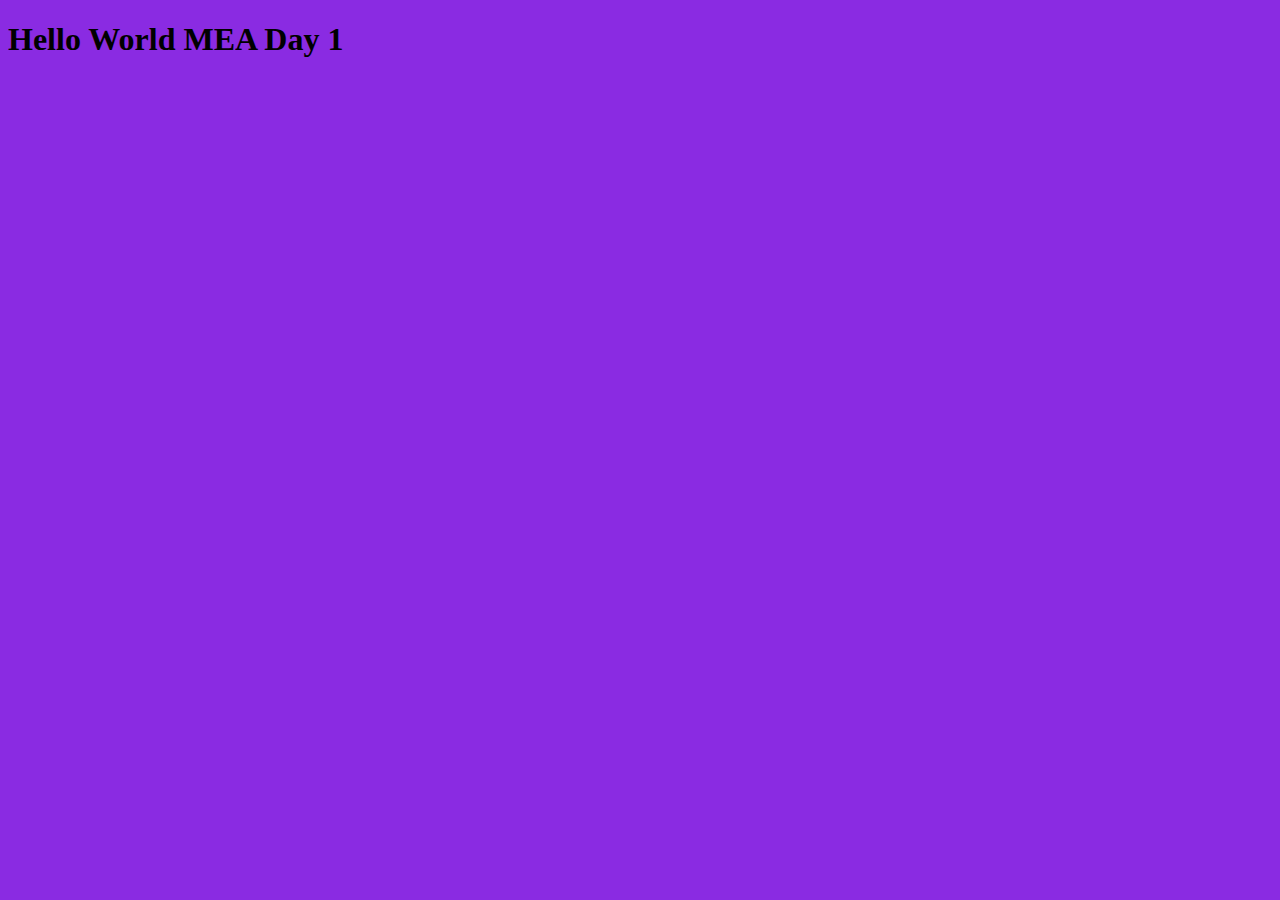
<file: index.html>
<!DOCTYPE html>
<html lang="en">
<head>
    <meta charset="UTF-8">
    <meta http-equiv="X-UA-Compatible" content="IE=edge">
    <meta name="viewport" content="width=device-width, initial-scale=1.0">
    <title>MEA Day1 NEW VERSION</title>
    <link rel="stylesheet" href="style.css">
</head>
<body>
    <h1>Hello World MEA Day 1</h1>
</body>
</html>
</file>
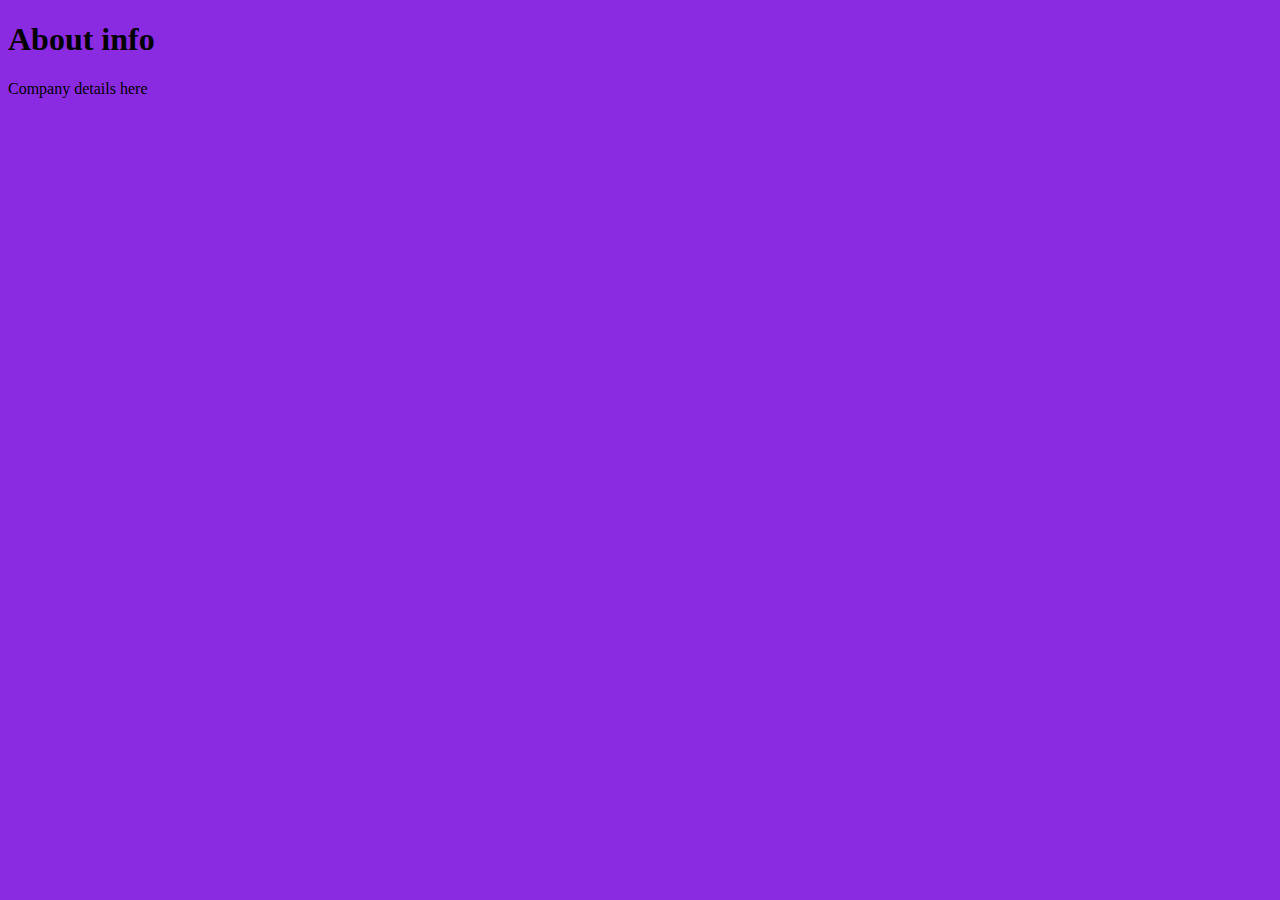
<file: about.html>
<!DOCTYPE html>
<html lang="en">
<head>
    <meta charset="UTF-8">
    <meta http-equiv="X-UA-Compatible" content="IE=edge">
    <meta name="viewport" content="width=device-width, initial-scale=1.0">
    <title>About MEA Day 1</title>
    <link rel="stylesheet" href="style.css">
</head>
<body>
    <h1>About info</h1>
    <p>Company details here</p>
</body>
</html>
</file>
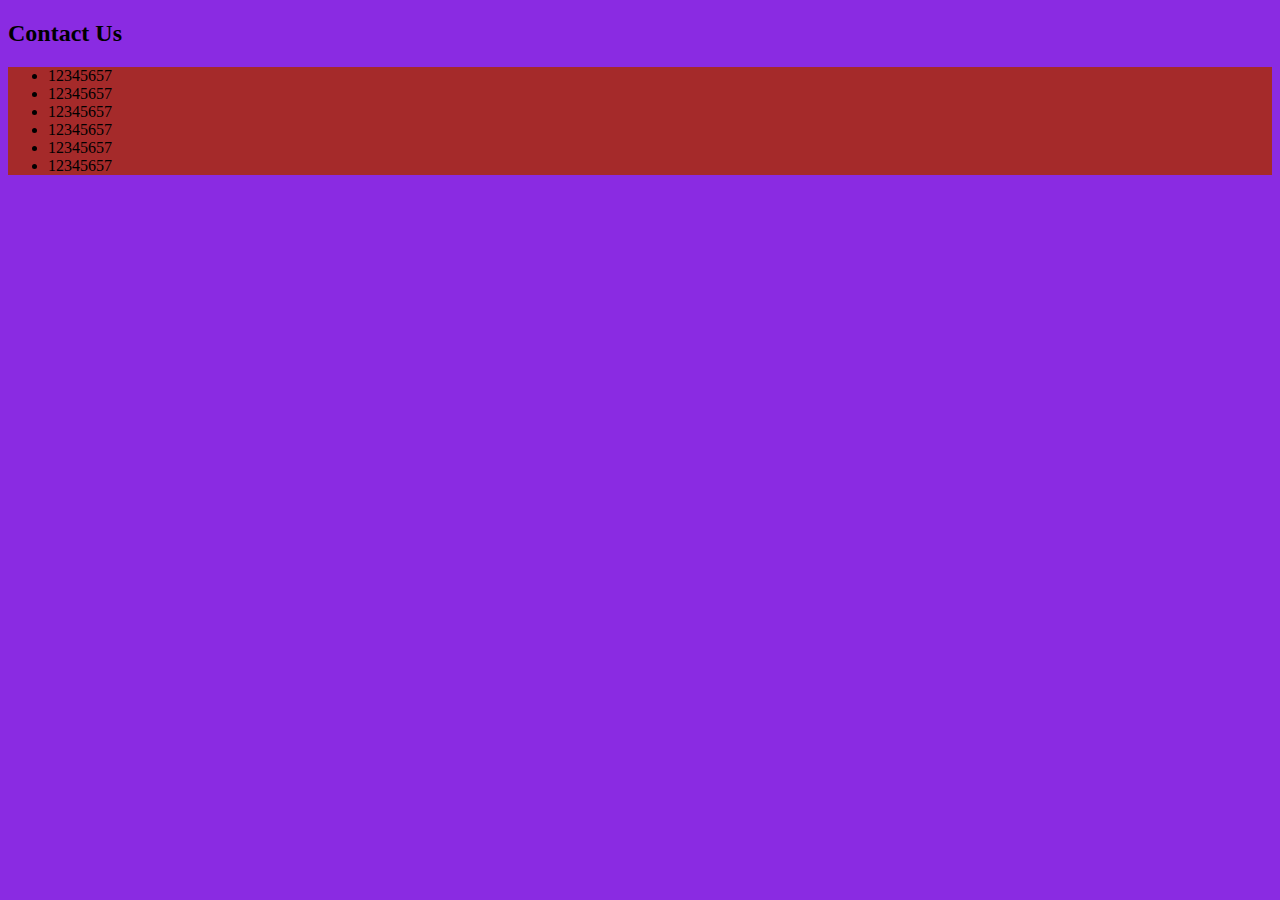
<file: contact.html>
<!DOCTYPE html>
<html lang="en">
<head>
    <meta charset="UTF-8">
    <meta http-equiv="X-UA-Compatible" content="IE=edge">
    <meta name="viewport" content="width=device-width, initial-scale=1.0">
    <title>Contact MEA</title>
    <link rel="stylesheet" href="style.css">
</head>
<body>
    <h2>Contact Us</h2>
    <ul>
        <li>12345657</li>
        <li>12345657</li>
        <li>12345657</li>
        <li>12345657</li>
        <li>12345657</li>
        <li>12345657</li>
    </ul>
</body>
</html>
</file>
<file: style.css>
body {
    background-color: blueviolet;
    
}
ul{
    background-color: brown;
}
</file>
